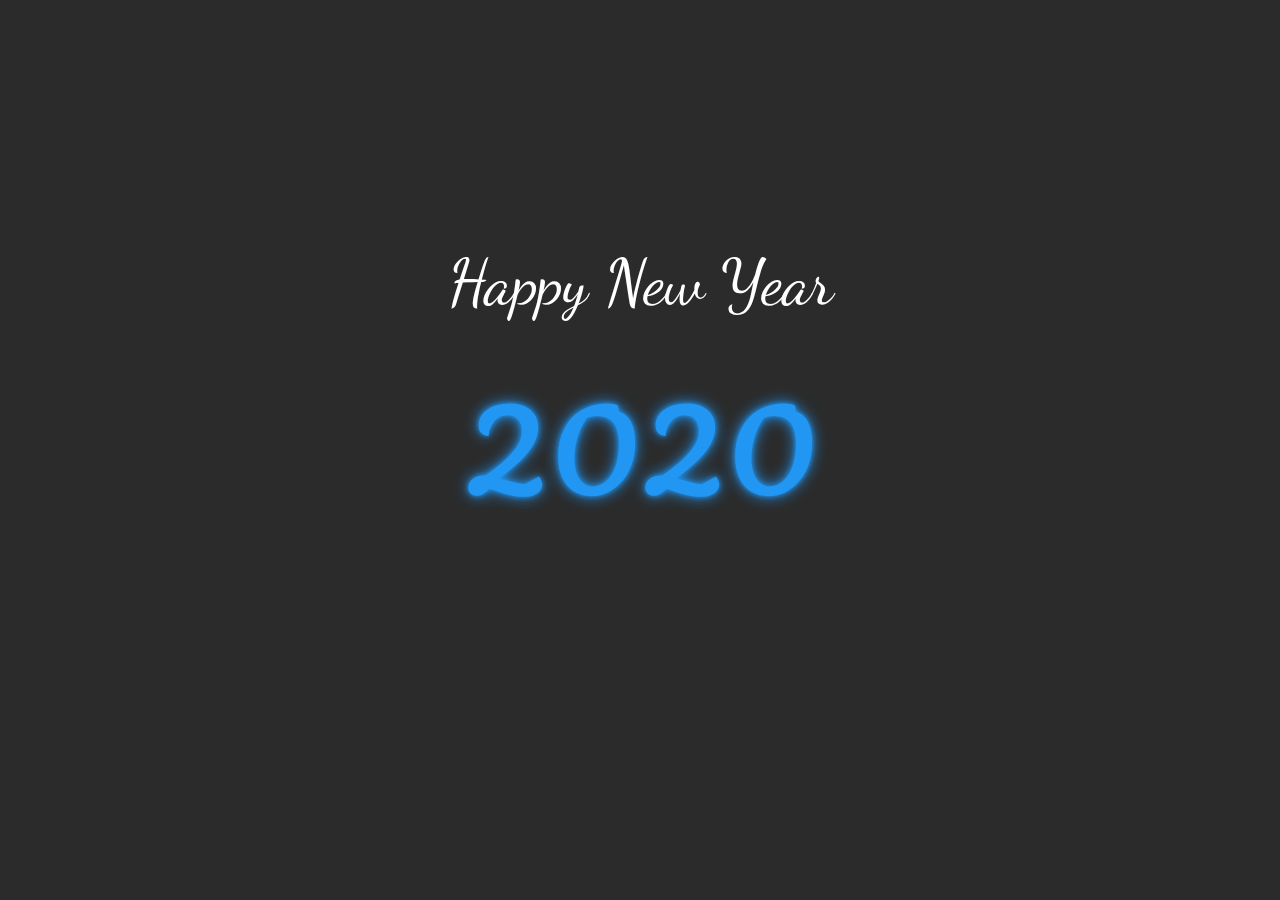
<file: index.html>
<!DOCTYPE html>
<html lang="en">
    <head>
        <meta charset="UTF-8" />
        <meta name="viewport" content="width=device-width, initial-scale=1.0" />
        <meta http-equiv="X-UA-Compatible" content="ie=edge" />
        <meta name="keywords" content="Document" />
        <meta name="description" content="Your Description..." />
        <title>Document</title>
        <link rel="stylesheet" href="resources/css/style.css" />
        <link rel="shortcut icon" href="resources/img/favicon.ico" type="image/x-icon" />
    </head>
    <body>
        <section class="fireWorks"></section>
        <section class="text">
            <p>
                Happy New Year <br>
                <span class="typography">2020</span>
            </p>
        </section>
        <script src="resources/js/Jquery3.4.1.min.js"></script>
        <script src="resources/js/jquery.fireworks.js"></script>
        <script src="resources/js/main.js"></script>
        <script></script>
    </body>
</html>
</file>
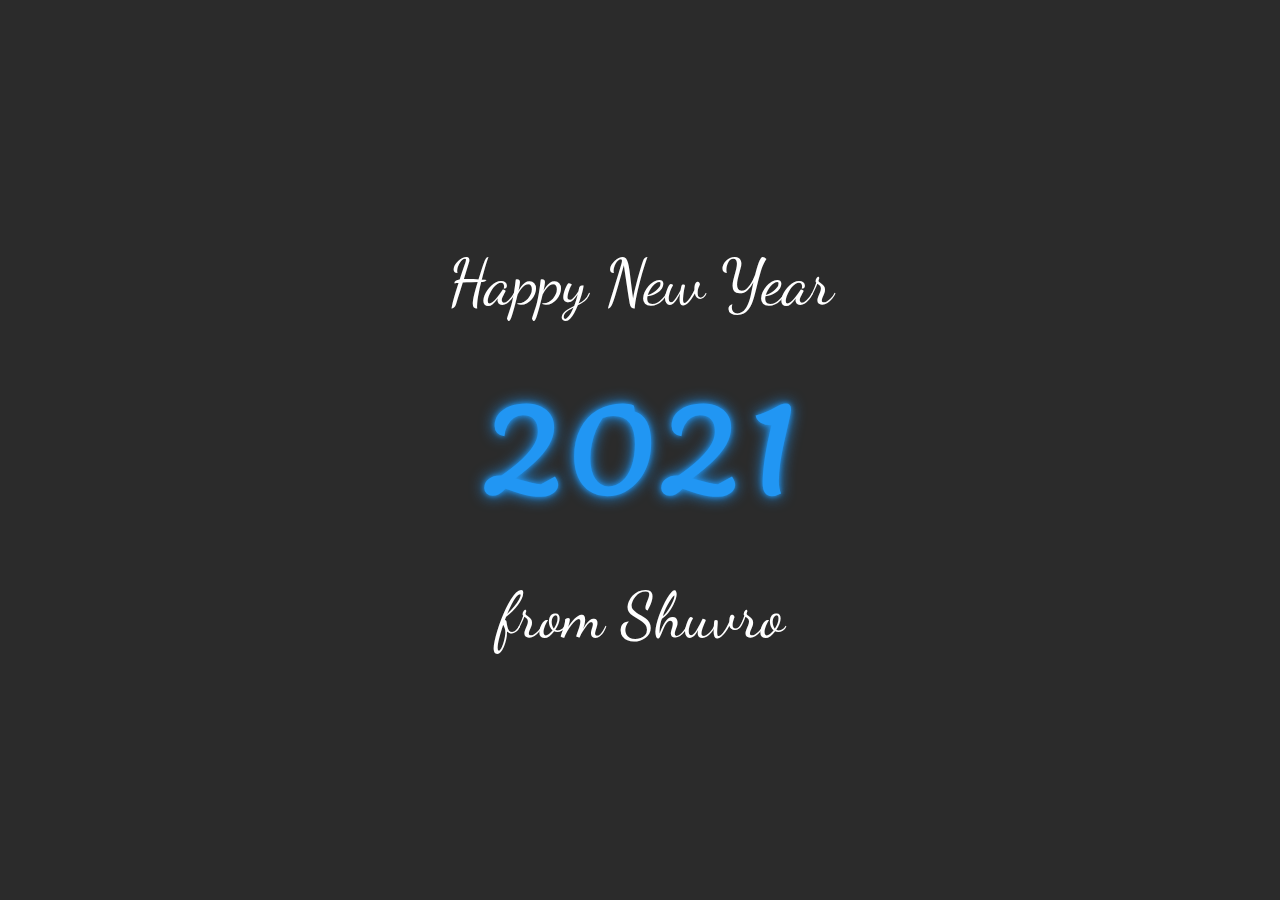
<file: Firework Particle Animation.html>
<!DOCTYPE html>
<html lang="en">
    <head>
        <meta charset="UTF-8" />
        <meta name="viewport" content="width=device-width, initial-scale=1.0" />
        <meta http-equiv="X-UA-Compatible" content="ie=edge" />
        <meta name="keywords" content="Document" />
        <meta name="description" content="Your Description..." />
        <title>Document</title>
        <link rel="stylesheet" href="resources/css/style.css" />
        <link rel="shortcut icon" href="resources/img/favicon.ico" type="image/x-icon" />
    </head>
    <body>
        <section class="fireWorks"></section>
        <section class="text">
            <p class="parallax">
                Happy New Year <br>
                <span class="typography">2021</span> <br>
                <span class="welcome">from Shuvro</span>
            </p>
        </section>
        <script src="resources/js/Jquery3.4.1.min.js"></script>
        <script src="resources/js/jquery.fireworks.js"></script>
        <script src="resources/js/main.js"></script>
        <script></script>
    </body>
</html>
</file>
<file: resources/css/style.css>
@import url('https://fonts.googleapis.com/css2?family=Dancing+Script:wght@700&display=swap');
@import url('https://fonts.googleapis.com/css2?family=Dancing+Script:wght@700&family=Lemonada:wght@700&display=swap');

html {
    scroll-behavior: smooth;
}

body {
    margin: 0;
    padding: 0;
    box-sizing: border-box;
    font-family: 'Montserrat', 'Gill Sans', 'Gill Sans MT', Calibri, 'Trebuchet MS', sans-serif;
    background: #999999;
}

.fireWorks {
    background: #000;
}

.text {
    position: absolute;
    top: 20%;
    left: 35%;
    color: white;
    text-align: center;
    z-index: 2;
    font-size: 4em;
    font-family: 'Dancing Script', cursive;
}

.typography {
    font-size: 2em;
    font-family: 'Lemonada', cursive;
    color: #2196f3;
    text-shadow: 0 0 5px #2196f3, 
    0 0 15px #2196f3;
    animation: typography 3s linear 1;
}

@keyframes typography {
    0%{
        color: black;
        text-shadow: 0 0 5px #000, 
        0 0 15px #000;
    }
    5% {
        color: #2196f3;
        text-shadow: 0 0 5px #2196f3, 
        0 0 15px #2196f3;
    }
    15% {
        color: #000000;
        text-shadow: 0 0 5px #000000, 
        0 0 15px #000000;
    }
    25% {
        color: #2196f3;
        text-shadow: 0 0 5px #2196f3, 
        0 0 15px #2196f3;
    }
    30% {
        color: #000000;
        text-shadow: 0 0 5px #000000, 
        0 0 15px #000000;
    }
    35% {
        color: #2196f3;
        text-shadow: 0 0 5px #2196f3, 
        0 0 15px #2196f3;
    }
    40% {
        color: #000000;
        text-shadow: 0 0 5px #000000, 
        0 0 15px #000000;
    }
    45% {
        color: #2196f3;
        text-shadow: 0 0 5px #2196f3, 
        0 0 15px #2196f3;
    }
    50% {
        color: #000000;
        text-shadow: 0 0 5px #000000, 
        0 0 15px #000000;
    }
    60% {
        color: #2196f3;
        text-shadow: 0 0 5px #2196f3, 
        0 0 15px #2196f3;
    }
    50% {
        color: #000000;
        text-shadow: 0 0 5px #000000, 
        0 0 15px #000000;
    }
    60% {
        color: #2196f3;
        text-shadow: 0 0 5px #2196f3, 
        0 0 15px #2196f3;
    }
    65% {
        color: #000000;
        text-shadow: 0 0 5px #000000, 
        0 0 15px #000000;
    }
    70% {
        color: #2196f3;
        text-shadow: 0 0 5px #2196f3, 
        0 0 15px #2196f3;
    }
    80% {
        color: #000000;
        text-shadow: 0 0 5px #000000, 
        0 0 15px #000000;
    }
    100%{
        color: #2196f3;
        text-shadow: 0 0 5px #2196f3, 
        0 0 15px #2196f3;
    }
}

canvas {
    z-index: -1;
}
</file>
